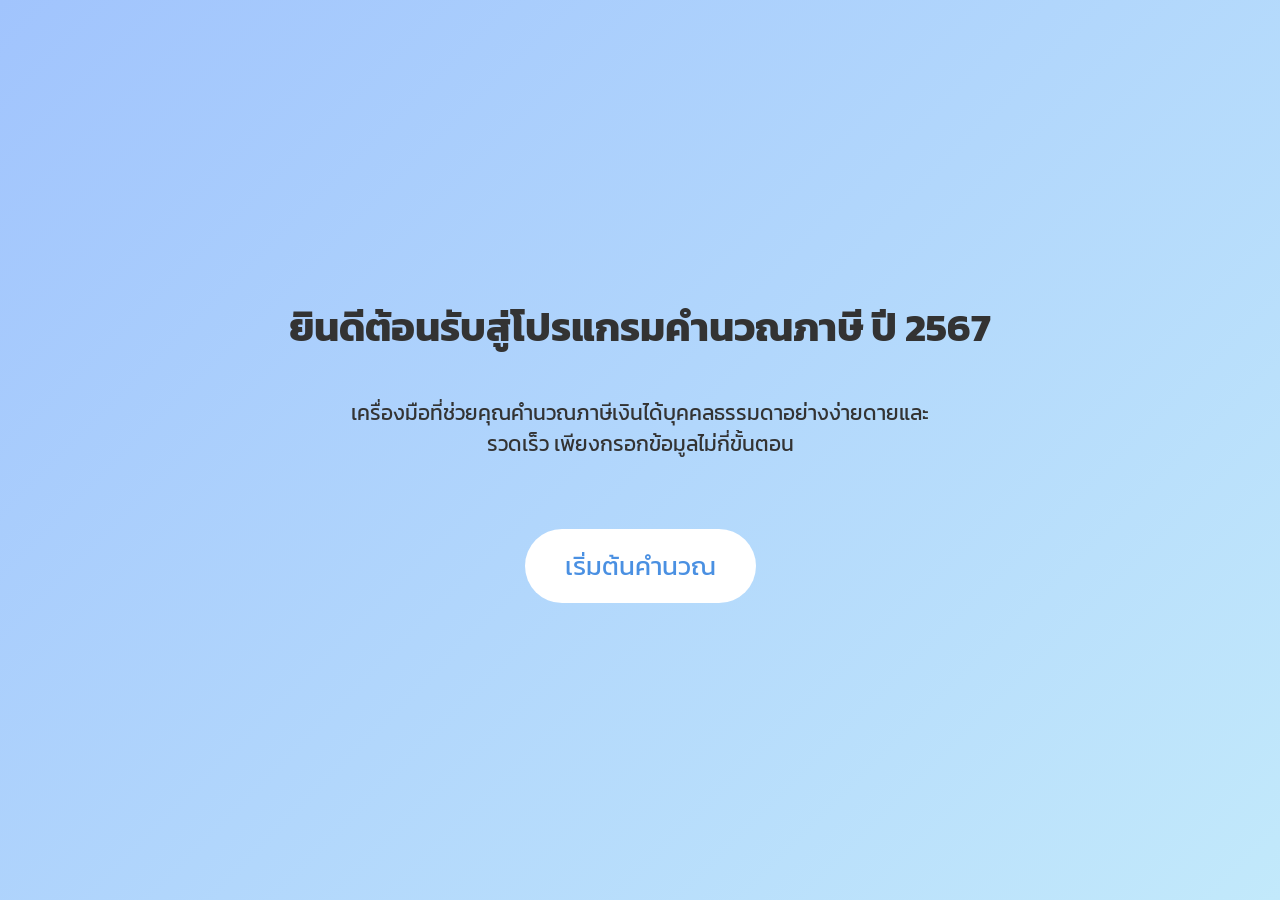
<file: index.html>
<!DOCTYPE html>
<html lang="th">
<head>
    <meta charset="UTF-8">
    <title>โปรแกรมคำนวณภาษีเงินได้บุคคลธรรมดา ปี 2567</title>
    <!-- Meta viewport tag for responsive design -->
    <meta name="viewport" content="width=device-width, initial-scale=1.0">
    <!-- Load Google Fonts -->
    <link href="https://fonts.googleapis.com/css2?family=Kanit:wght@300;400;600&display=swap" rel="stylesheet">
    <!-- CSS Styles -->
    <link rel="icon" href="favicon.ico">
    <!-- Link to external CSS file -->
    <link rel="stylesheet" href="styles.css">
</head>
<body>
    
    <!-- Landing Page -->
    <div class="landing-page" id="landing-page">
        <h1>ยินดีต้อนรับสู่โปรแกรมคำนวณภาษี ปี 2567</h1>
        <p>เครื่องมือที่ช่วยคุณคำนวณภาษีเงินได้บุคคลธรรมดาอย่างง่ายดายและรวดเร็ว เพียงกรอกข้อมูลไม่กี่ขั้นตอน</p>
        <button type="button" onclick="startCalculator()">เริ่มต้นคำนวณ</button>
    </div>

    <!-- Main Container -->
    <div class="container" id="main-container">
        <h1>โปรแกรมคำนวณภาษีเงินได้บุคคลธรรมดา ปี 2567</h1>

        <!-- Stepper (Progress Gauge) -->
        <div class="stepper" id="stepper" data-current-step="1">
            <div class="stepper-step active" data-step="1">
                <div class="stepper-step-circle">1</div>
                <div class="stepper-step-label">รายได้</div>
            </div>
            <div class="stepper-step" data-step="2">
                <div class="stepper-step-circle">2</div>
                <div class="stepper-step-label">ค่าใช้จ่าย</div>
            </div>
            <div class="stepper-step" data-step="3">
                <div class="stepper-step-circle">3</div>
                <div class="stepper-step-label">ค่าลดหย่อน</div>
            </div>
            <div class="stepper-step" data-step="4">
                <div class="stepper-step-circle">4</div>
                <div class="stepper-step-label">สรุปผลการคำนวณ</div>
            </div>
        </div>

         <!-- Step 1: รายได้ -->
         <div class="step-content active" id="step-1">
            <h2>ขั้นตอนที่ 1: รายได้</h2>

            <label>เลือกรูปแบบการกรอกข้อมูลรายได้:</label>
            <div id="income_type_error" class="error"></div>

            <!-- Annual Income Option -->
            <div class="income-option">
                <div class="checkbox-group">
                    <input type="checkbox" id="income_type_annual" name="income_type" value="annual">
                    <label for="income_type_annual">รายได้รวมทั้งปี</label>
                </div>
                <div id="annual_income_section" style="display: none;">
                    <label>รายได้ทั้งปีของคุณ (บาท): <span class="error" id="annual_income_error"></span></label>
                    <input type="text" id="annual_income" inputmode="decimal">
                </div>
            </div>

            <!-- Monthly Income Option -->
            <div class="income-option">
                <div class="checkbox-group">
                    <input type="checkbox" id="income_type_monthly" name="income_type" value="monthly">
                    <label for="income_type_monthly">รายได้ต่อเดือน</label>
                </div>
                <div id="monthly_income_section" style="display: none;">
                    <label>รายได้ต่อเดือนของคุณ (บาท): <span class="error" id="monthly_income_error"></span></label>
                    <input type="text" id="monthly_income" inputmode="decimal">

                    <label>โบนัสที่ได้รับในปีนี้ (บาท):</label>
                    <input type="text" id="bonus_income" value="0" inputmode="decimal">
                </div>
            </div>

            <!-- "รายได้อื่น ๆ" Section with Checkbox -->
            <div class="checkbox-group">
                <input type="checkbox" id="has_other_income">
                <label for="has_other_income">รายได้อื่น ๆ</label>
            </div>
            <div id="other_income_section" style="display: none;">
                <label>ระบุรายได้อื่น ๆ (บาท):</label>
                <input type="text" id="other_income" value="0" inputmode="decimal">
                <div class="info">กรุณากรอกเฉพาะตัวเลข</div>
            </div>

            <div class="navigation-buttons">
                <button type="button" onclick="prevStep(1)" disabled>ย้อนกลับ</button>
                <button type="button" onclick="nextStep(1)">ถัดไป</button>
            </div>
        </div>

        <!-- Step 2: ค่าใช้จ่าย -->
        <div class="step-content" id="step-2">
            <h2>ขั้นตอนที่ 2: ค่าใช้จ่าย</h2>
            <p>ค่าใช้จ่ายหักเหมา 50% แต่ไม่เกิน 100,000 บาท จากรายได้รวมของคุณ</p>
            <p>ค่าใช้จ่ายที่หักได้ของคุณคือ: <span id="expense_display">0</span> บาท</p>

            <div class="navigation-buttons">
                <button type="button" onclick="prevStep(2)">ย้อนกลับ</button>
                <button type="button" onclick="nextStep(2)">ถัดไป</button>
            </div>
        </div>

        <!-- Step 3: ค่าลดหย่อน -->
        <div class="step-content" id="step-3">
            <h2>ขั้นตอนที่ 3: ค่าลดหย่อน</h2>

            <!-- Part 1: ค่าลดหย่อนภาษีส่วนตัวและครอบครัว -->
            <div class="deduction-section section-personal">
                <h3>1. ค่าลดหย่อนภาษีส่วนตัวและครอบครัว</h3>

                <label>ค่าลดหย่อนส่วนตัว:</label>
                <p>60,000 บาท</p>

                <label>คุณมีคู่สมรสที่ไม่มีรายได้หรือไม่?</label>
                <select id="spouse">
                    <option value="no">ไม่มี</option>
                    <option value="yes">มี</option>
                </select>
                <div class="info">ลดหย่อนได้ 60,000 บาท ถ้าคู่สมรสไม่มีรายได้</div>

                <label>จำนวนบุตรชอบด้วยกฎหมาย:</label>
                <select id="children_own">
                    <!-- Options will be generated by JavaScript -->
                </select>
                <div class="info">ลดหย่อนบุตรชอบด้วยกฎหมายคนละ 30,000 บาท สำหรับบุตรคนที่ 1 และ 60,000 บาท สำหรับบุตรคนที่ 2 ขึ้นไป</div>

                <label>จำนวนบุตรบุญธรรม:</label>
                <select id="children_adopted">
                    <!-- Options will be generated by JavaScript -->
                </select>
                <div class="info">ลดหย่อนบุตรบุญธรรมคนละ 30,000 บาท สูงสุดไม่เกิน 3 คน</div>

                <!-- Removed Social Security Field from here -->

                <label>บิดามารดาของคุณที่อายุมากกว่า 60 ปี และมีรายได้ไม่เกิน 30,000 บาทต่อปี:</label>
                <div class="checkbox-group">
                    <input type="checkbox" id="your_father">
                    <label for="your_father">บิดาของคุณ</label>
                </div>
                <div class="checkbox-group">
                    <input type="checkbox" id="your_mother">
                    <label for="your_mother">มารดาของคุณ</label>
                </div>
            
                <label>บิดามารดาของคู่สมรสที่อายุมากกว่า 60 ปี และมีรายได้ไม่เกิน 30,000 บาทต่อปี:</label>
                <div class="checkbox-group">
                    <input type="checkbox" id="spouse_father">
                    <label for="spouse_father">บิดาของคู่สมรส</label>
                </div>
                <div class="checkbox-group">
                    <input type="checkbox" id="spouse_mother">
                    <label for="spouse_mother">มารดาของคู่สมรส</label>
                </div>

                <label>จำนวนผู้พิการหรือทุพพลภาพที่คุณอุปการะ:</label>
                <select id="disabled_persons">
                    <!-- Options will be generated by JavaScript -->
                </select>
                <div class="info">ลดหย่อนได้คนละ 60,000 บาท</div>
            </div>

            <!-- ส่วนที่เหลือจะแสดงเมื่อผู้ใช้เลือกว่ามีค่าลดหย่อนในส่วนนั้น -->
            <h3>เลือกค่าลดหย่อนเพิ่มเติมที่คุณมี:</h3>
            <div class="checkbox-group">
                <input type="checkbox" id="has_insurance">
                <label for="has_insurance">2. ค่าลดหย่อนภาษีกลุ่มประกัน เงินออม และการลงทุน</label>
            </div>
            <div class="checkbox-group">
                <input type="checkbox" id="has_donation">
                <label for="has_donation">3. ค่าลดหย่อนภาษีกลุ่มเงินบริจาค</label>
            </div>
            <div class="checkbox-group">
                <input type="checkbox" id="has_stimulus">
                <label for="has_stimulus">4. ค่าลดหย่อนกลุ่มกระตุ้นเศรษฐกิจของรัฐ</label>
            </div>

            <!-- Part 2: ค่าลดหย่อนภาษีกลุ่มประกัน เงินออม และการลงทุน -->
            <div class="deduction-section section-insurance" id="insurance_section" style="display: none;">
                <h3>2. ค่าลดหย่อนภาษีกลุ่มประกัน เงินออม และการลงทุน</h3>

                <!-- Added Social Security Checkbox and Section Here -->
                <div class="checkbox-group">
                    <input type="checkbox" id="has_social_security">
                    <label for="has_social_security">คุณส่งเงินสมทบประกันสังคมหรือไม่?</label>
                </div>
                <div id="social_security_section" style="display: none;">
                    <label>เงินสมทบประกันสังคมที่คำนวณได้ (บาท):</label>
                    <input type="text" id="social_security" readonly>
                    <div class="info">ระบบจะคำนวณให้โดยอัตโนมัติ (สูงสุดไม่เกิน 9,000 บาทต่อปี)</div>
                </div>
                <!-- End of Social Security Section -->

                <label>เบี้ยประกันชีวิตและประกันสะสมทรัพย์ (บาท):</label>
                <input type="text" id="life_insurance" value="0" inputmode="decimal">
                <span class="error" id="life_insurance_error"></span>
                <div class="info">ลดหย่อนได้ตามที่จ่ายจริง สูงสุดไม่เกิน 100,000 บาท</div>

                <label>เบี้ยประกันสุขภาพ (บาท):</label>
                <input type="text" id="health_insurance" value="0" inputmode="decimal">
                <span class="error" id="health_insurance_error"></span>
                <div class="info">ลดหย่อนได้ตามที่จ่ายจริง สูงสุดไม่เกิน 25,000 บาท และเมื่อรวมกับเบี้ยประกันชีวิตต้องไม่เกิน 100,000 บาท</div>

                <label>เบี้ยประกันสุขภาพบิดามารดา (บาท):</label>
                <input type="text" id="parent_health_insurance" value="0" inputmode="decimal">
                <span class="error" id="parent_health_insurance_error"></span>
                <div class="info">ลดหย่อนได้ตามที่จ่ายจริง สูงสุดไม่เกิน 15,000 บาท</div>

                <label>เงินสมทบกองทุนสำรองเลี้ยงชีพ (PVD) (บาท):</label>
                <input type="text" id="pvd" value="0" inputmode="decimal">
                <span class="error" id="pvd_error"></span>
                <div class="info">ลดหย่อนได้ 15% ของเงินได้ สูงสุดไม่เกิน 500,000 บาท</div>

                <label>เบี้ยประกันชีวิตแบบบำนาญ (บาท):</label>
                <input type="text" id="pension_insurance" value="0" inputmode="decimal">
                <span class="error" id="pension_insurance_error"></span>
                <div class="info">ลดหย่อนได้ตามที่จ่ายจริง สูงสุดไม่เกิน 100,000 บาท</div>

                <label>กองทุนรวมเพื่อการออม (SSF) (บาท):</label>
                <input type="text" id="ssf" value="0" inputmode="decimal">
                <span class="error" id="ssf_error"></span>
                <div class="info">ลดหย่อนได้ 30% ของเงินได้ สูงสุดไม่เกิน 200,000 บาท</div>

                <label>กองทุนรวมเพื่อการเลี้ยงชีพ (RMF) (บาท):</label>
                <input type="text" id="rmf" value="0" inputmode="decimal">
                <span class="error" id="rmf_error"></span>
                <div class="info">ลดหย่อนได้ 30% ของเงินได้ สูงสุดไม่เกิน 500,000 บาท</div>

                <label>กองทุนรวมไทยเพื่อความยั่งยืน (Thai ESG) (บาท):</label>
                <input type="text" id="thaiesg" value="0" inputmode="decimal">
                <span class="error" id="thaiesg_error"></span>
                <div class="info">ลดหย่อนได้ 30% ของเงินได้ สูงสุดไม่เกิน 300,000 บาท</div>

                <label>เงินลงทุนธุรกิจ Social Enterprise (บาท):</label>
                <input type="text" id="social_enterprise" value="0" inputmode="decimal">
                <span class="error" id="social_enterprise_error"></span>
                <div class="info">ลดหย่อนได้ตามที่จ่ายจริง สูงสุดไม่เกิน 100,000 บาท</div>

                <label>เงินสมทบกองทุนการออมแห่งชาติ (กอช.) (บาท):</label>
                <input type="text" id="nsf" value="0" inputmode="decimal">
                <span class="error" id="nsf_error"></span>
                <div class="info">ลดหย่อนได้ตามที่จ่ายจริง สูงสุดไม่เกิน 13,200 บาท</div>
            </div>
            
            <!-- Part 3: ค่าลดหย่อนภาษีกลุ่มเงินบริจาค -->
            <div class="deduction-section section-donation" id="donation_section" style="display: none;">
                <h3>3. ค่าลดหย่อนภาษีกลุ่มเงินบริจาค</h3>

                <label>เงินบริจาคทั่วไป (บาท):</label>
                <input type="text" id="donation" value="0" inputmode="decimal">
                <span class="error" id="donation_error"></span>
                <div class="info">ลดหย่อนได้ตามที่จ่ายจริง สูงสุดไม่เกิน 10% ของเงินได้หลังหักลดหย่อน</div>

                <label>เงินบริจาคเพื่อการศึกษา กีฬา พัฒนาสังคม และสถานพยาบาลของรัฐ (บาท):</label>
                <input type="text" id="donation_education" value="0" inputmode="decimal">
                <span class="error" id="donation_education_error"></span>
                <div class="info">ลดหย่อนได้ 2 เท่าของเงินบริจาคจริง สูงสุดไม่เกิน 10% ของเงินได้หลังหักลดหย่อน</div>

                <label>เงินบริจาคพรรคการเมือง (บาท):</label>
                <input type="text" id="donation_political" value="0" inputmode="decimal">
                <span class="error" id="donation_political_error"></span>
                <div class="info">ลดหย่อนได้ตามที่จ่ายจริง สูงสุดไม่เกิน 10,000 บาท</div>
            </div>

            <!-- Part 4: ค่าลดหย่อนกลุ่มกระตุ้นเศรษฐกิจของรัฐ -->
            <div class="deduction-section section-stimulus" id="stimulus_section" style="display: none;">
                <h3>4. ค่าลดหย่อนกลุ่มกระตุ้นเศรษฐกิจของรัฐ</h3>

                <label>Easy e-Receipt 2567 (บาท):</label>
                <input type="text" id="easy_ereceipt" value="0" inputmode="decimal">
                <span class="error" id="easy_ereceipt_error"></span>
                <div class="info">ลดหย่อนได้ตามที่จ่ายจริง สูงสุดไม่เกิน 50,000 บาท</div>

                <label>ค่าลดหย่อนเที่ยวเมืองรอง 2567 (บาท):</label>
                <input type="text" id="local_travel" value="0" inputmode="decimal">
                <span class="error" id="local_travel_error"></span>
                <div class="info">ลดหย่อนได้ตามที่จ่ายจริง สูงสุดไม่เกิน 15,000 บาท</div>

                <label>ดอกเบี้ยกู้ยืมเพื่อที่อยู่อาศัย (บาท):</label>
                <input type="text" id="home_loan_interest" value="0" inputmode="decimal">
                <span class="error" id="home_loan_interest_error"></span>
                <div class="info">ลดหย่อนได้ตามที่จ่ายจริง สูงสุดไม่เกิน 100,000 บาท</div>

                <label>ค่าสร้างบ้านใหม่ 2567-2568 (บาท):</label>
                <input type="text" id="new_home" value="0" inputmode="decimal">
                <span class="error" id="new_home_error"></span>
                <div class="info">ลดหย่อนได้ 10,000 บาท ต่อค่าก่อสร้าง 1 ล้านบาท สูงสุดไม่เกิน 100,000 บาท</div>
            </div>

            <div class="navigation-buttons">
                <button type="button" onclick="prevStep(3)">ย้อนกลับ</button>
                <button type="button" onclick="calculateTax()">คำนวณภาษี</button>
            </div>
        </div>

        <!-- Step 4: Result Section -->
        <div class="step-content" id="step-4" style="display: none;">
            <h2>สรุปผลการคำนวณ</h2>
            <p><strong>รายได้ทั้งปี:</strong> <span id="result_total_income">0</span> บาท</p>
            <p><strong>ค่าใช้จ่ายที่หักได้:</strong> <span id="result_expense">0</span> บาท</p>
            <p><strong>ค่าลดหย่อน:</strong> <span id="result_deductions">0</span> บาท</p>
            <p><strong>เงินได้สุทธิ:</strong> <span id="result_net_income">0</span> บาท</p>
            <p><strong>ภาษีที่ต้องชำระ:</strong> <span class="tax-amount" id="result_tax">0 บาท</span></p>
            <!-- Added Effective Tax Rate with styling -->
            <p><strong>อัตราภาษีที่แท้จริง (Effective Tax Rate):</strong> <span class="effective-tax-rate" id="result_effective_tax_rate">0%</span></p>
            
            <!-- Add Recommended Investment Amounts for Maximum Deductions -->
            <div id="recommended-investments">
                <h3>คำแนะนำการซื้อเพื่อสิทธิ์ลดหย่อนเพิ่มเติม</h3>
                <p><strong>SSF ที่ซื้อได้สูงสุด:</strong> <span id="max_ssf">0</span></p>
                <p><strong>RMF ที่ซื้อได้สูงสุด:</strong> <span id="max_rmf">0</span></p>
                <p><strong>Thai ESG ที่ซื้อได้สูงสุด:</strong> <span id="max_thaiesg">0</span></p>
                <!-- Changed Investment Button Label and Always Visible -->
                <button type="button" id="investment_button" class="investment-button" onclick="goToInvestmentSection()">ลงทุน SSF RMF ThaiESG เพิ่ม เพื่อประหยัดภาษีให้มากขึ้น</button>
            </div>

            <div class="navigation-buttons">
                <button type="button" onclick="editData()">แก้ไขข้อมูล</button>
                <button type="button" onclick="resetData()">เริ่มใหม่</button>
            </div>
        </div>
    </div>

    <!-- Modal for Error Messages -->
    <div id="errorModal" class="modal">
        <div class="modal-content">
            <h2>พบข้อผิดพลาด</h2>
            <ul id="errorList"></ul>
            <button type="button" onclick="closeErrorModal()">รับทราบ</button>
        </div>
    </div>

    <!-- Link to external JavaScript file -->
    <script src="script.js"></script>
</body>
</html>
</file>
<file: styles.css>
body {
    font-family: 'Kanit', sans-serif;
    background-color: #f0f2f5;
    margin: 0;
    padding: 0;
    font-size: 18px;
}

/* Landing Page Styles */
.landing-page {
    display: flex;
    flex-direction: column;
    align-items: center;
    justify-content: center;
    height: 100vh;
    background: linear-gradient(135deg, #a1c4fd 0%, #c2e9fb 100%);
    color: #333333;
    text-align: center;
    padding: 20px;
    box-sizing: border-box;
}

.landing-page h1 {
    font-size: 2.5rem;
    margin-bottom: 20px;
}

.landing-page p {
    font-size: 1.3rem;
    margin-bottom: 40px;
    max-width: 600px;
}

.landing-page button {
    padding: 18px 40px;
    font-size: 1.6rem;
    background-color: #ffffff;
    color: #4a90e2;
    border: none;
    border-radius: 50px;
    cursor: pointer;
    transition: background-color 0.3s ease, transform 0.2s;
    font-family: 'Kanit', sans-serif;
}

.landing-page button:hover {
    background-color: #e0e0e0;
    transform: scale(1.05);
}

/* Container Styles */
.container {
    max-width: 800px;
    margin: 30px auto;
    background-color: #ffffff;
    padding: 30px;
    border-radius: 16px;
    box-shadow: 0 4px 6px rgba(0, 0, 0, 0.1);
    box-sizing: border-box;
    display: none;
    position: relative;
}

h1, h2, h3 {
    color: #333333;
    margin: 0 0 20px 0;
}

h1 {
    text-align: center;
    font-size: 2.2rem;
    margin-bottom: 30px;
}

label {
    display: block;
    margin-top: 20px;
    font-weight: 600;
    color: #555555;
    font-size: 1.1rem;
}

input[type="text"], select {
    width: 100%;
    padding: 14px;
    margin-top: 8px;
    border: 1px solid #cccccc;
    border-radius: 4px;
    box-sizing: border-box;
    font-size: 1.1rem;
}

.info {
    font-size: 1rem;
    color: #777777;
}

button {
    margin-top: 30px;
    padding: 18px;
    background-color: #007bff;
    color: #ffffff;
    border: none;
    border-radius: 50px;
    font-size: 1.6rem;
    cursor: pointer;
    transition: background-color 0.3s ease, transform 0.2s;
    font-family: 'Kanit', sans-serif;
}

button:hover {
    background-color: #0056b3;
    transform: scale(1.05);
}

.deduction-section {
    margin-top: 30px;
    padding: 20px;
    border-radius: 8px;
}

.section-personal {
    background-color: #fef9e7;
}

.section-insurance {
    background-color: #e8f8f5;
}

.section-investment {
    background-color: #e0f7fa;
}

.section-donation {
    background-color: #f9ebea;
}

.section-stimulus {
    background-color: #e8daef;
}

.step-content {
    display: none;
    opacity: 0;
    transition: opacity 0.5s ease-in-out;
}

.step-content.active {
    display: block;
    opacity: 1;
}

.navigation-buttons {
    display: flex;
    justify-content: space-between;
    margin-top: 30px;
}

.navigation-buttons button {
    width: 45%;
    font-family: 'Kanit', sans-serif;
    margin: 5px;
}

.error {
    color: red;
    font-size: 0.9rem;
    margin-left: 10px;
}

input[type="checkbox"] {
    margin-right: 10px;
    transform: scale(1.2);
}

.checkbox-group {
    display: flex;
    align-items: center;
    margin-top: 10px;
    font-size: 1.1rem;
}

/* Result Section */
.step-content#step-4 h2 {
    color: #28a745;
    font-size: 2rem;
    margin-top: 0;
}

.step-content#step-4 p {
    font-size: 1.3rem;
    color: #333333;
}

.step-content#step-4 .tax-amount {
    font-size: 2.2rem;
    color: #d9534f;
    font-weight: bold;
}

/* Style for Effective Tax Rate */
.step-content#step-4 .effective-tax-rate {
    font-size: 2.2rem;
    color: #28a745;
    font-weight: bold;
}

/* Button to encourage more investment */
.investment-button {
    margin-top: 20px;
    padding: 15px;
    background-color: #ffc107;
    color: #212529;
    border: none;
    border-radius: 50px;
    font-size: 1.3rem;
    cursor: pointer;
    transition: background-color 0.3s ease, transform 0.2s;
    font-family: 'Kanit', sans-serif;
    width: 100%;
}

.investment-button:hover {
    background-color: #e0a800;
    transform: scale(1.05);
}

/* Modal Styles */
.modal {
    display: none;
    position: fixed;
    z-index: 1000;
    padding-top: 100px;
    left: 0;
    top: 0;
    width: 100%;
    height: 100%;
    overflow: auto;
    background-color: rgba(0,0,0,0.5);
}

.modal-content {
    background-color: #fefefe;
    margin: auto;
    padding: 30px;
    border: 1px solid #888;
    width: 80%;
    max-width: 500px;
    border-radius: 8px;
    text-align: center;
}

.modal-content h2 {
    margin-top: 0;
}

.modal-content ul {
    text-align: left;
    padding-left: 20px;
}

.modal-content button {
    width: auto;
    padding: 10px 20px;
    font-size: 1.2rem;
    margin-top: 20px;
    border-radius: 50px;
}

#recommended-investments {
    margin-top: 30px;
    padding: 20px;
    background-color: #f0f8ff;
    border-radius: 8px;
}

#recommended-investments h3 {
    color: #007bff;
    font-size: 1.5rem;
    margin-bottom: 15px;
}

#recommended-investments p {
    font-size: 1.2rem;
    color: #333333;
}

/* Stepper Styles */
.stepper {
    display: flex;
    justify-content: space-between;
    margin-bottom: 30px;
    position: relative;
    align-items: center;
}

.stepper::before {
    content: '';
    position: absolute;
    top: 26%;
    left: 5%;
    right: 5%;
    height: 4px;
    background-color: #e0e0e0;
    z-index: 1;
}

/* Progress line styling */
.stepper::after {
    content: '';
    position: absolute;
    top: 26%;
    left: 0%;
    height: 4px;
    background-color: #007bff;
    z-index: 2;
    transition: width 0.3s;
    width: 0%;
}

/* Set the width of the progress line based on the current step */
.stepper[data-current-step="1"]::after {
    width: calc(0% - 10px);
}

.stepper[data-current-step="2"]::after {
    width: calc(33.33% - 10px);
}

.stepper[data-current-step="3"]::after {
    width: calc(63% - 10px);
}

.stepper[data-current-step="4"]::after {
    width: calc(95% - 10px);
}

.stepper-step {
    position: relative;
    z-index: 3;
    display: flex;
    flex-direction: column;
    align-items: center;
    text-align: center;
}

.stepper-step-circle {
    width: 40px;
    height: 40px;
    border-radius: 50%;
    background-color: #e0e0e0;
    color: #555555;
    display: flex;
    align-items: center;
    justify-content: center;
    transition: background-color 0.3s, color 0.3s, transform 0.3s;
    box-sizing: border-box;
    cursor: pointer;
}

.stepper-step.completed .stepper-step-circle {
    background-color: #007bff;
    color: #ffffff;
}

.stepper-step.active .stepper-step-circle {
    transform: scale(1.2);
}

/* Step labels */
.stepper-step-label {
    font-size: 0.9rem;
    color: #555555;
    margin-top: 8px;
}

/* Responsive Design */
@media (max-width: 768px) {
    .container {
        padding: 20px;
        margin: 20px auto;
    }

    h1 {
        font-size: 2rem;
    }

    button {
        font-size: 1.5rem;
    }

    label {
        font-size: 1rem;
    }

    input[type="text"], select {
        font-size: 1rem;
    }

    .checkbox-group {
        font-size: 1rem;
    }

    .info {
        font-size: 0.9rem;
    }

    .stepper-step-label {
        font-size: 0.8rem;
    }
}

@media (max-width: 480px) {
    body {
        font-size: 16px;
    }

    .container {
        padding: 15px;
    }

    h1 {
        font-size: 1.8rem;
    }

    button {
        font-size: 1.3rem;
    }

    .stepper::before,
    .stepper::after {
        left: 5%;
        right: 5%;
    }
}
</file>
